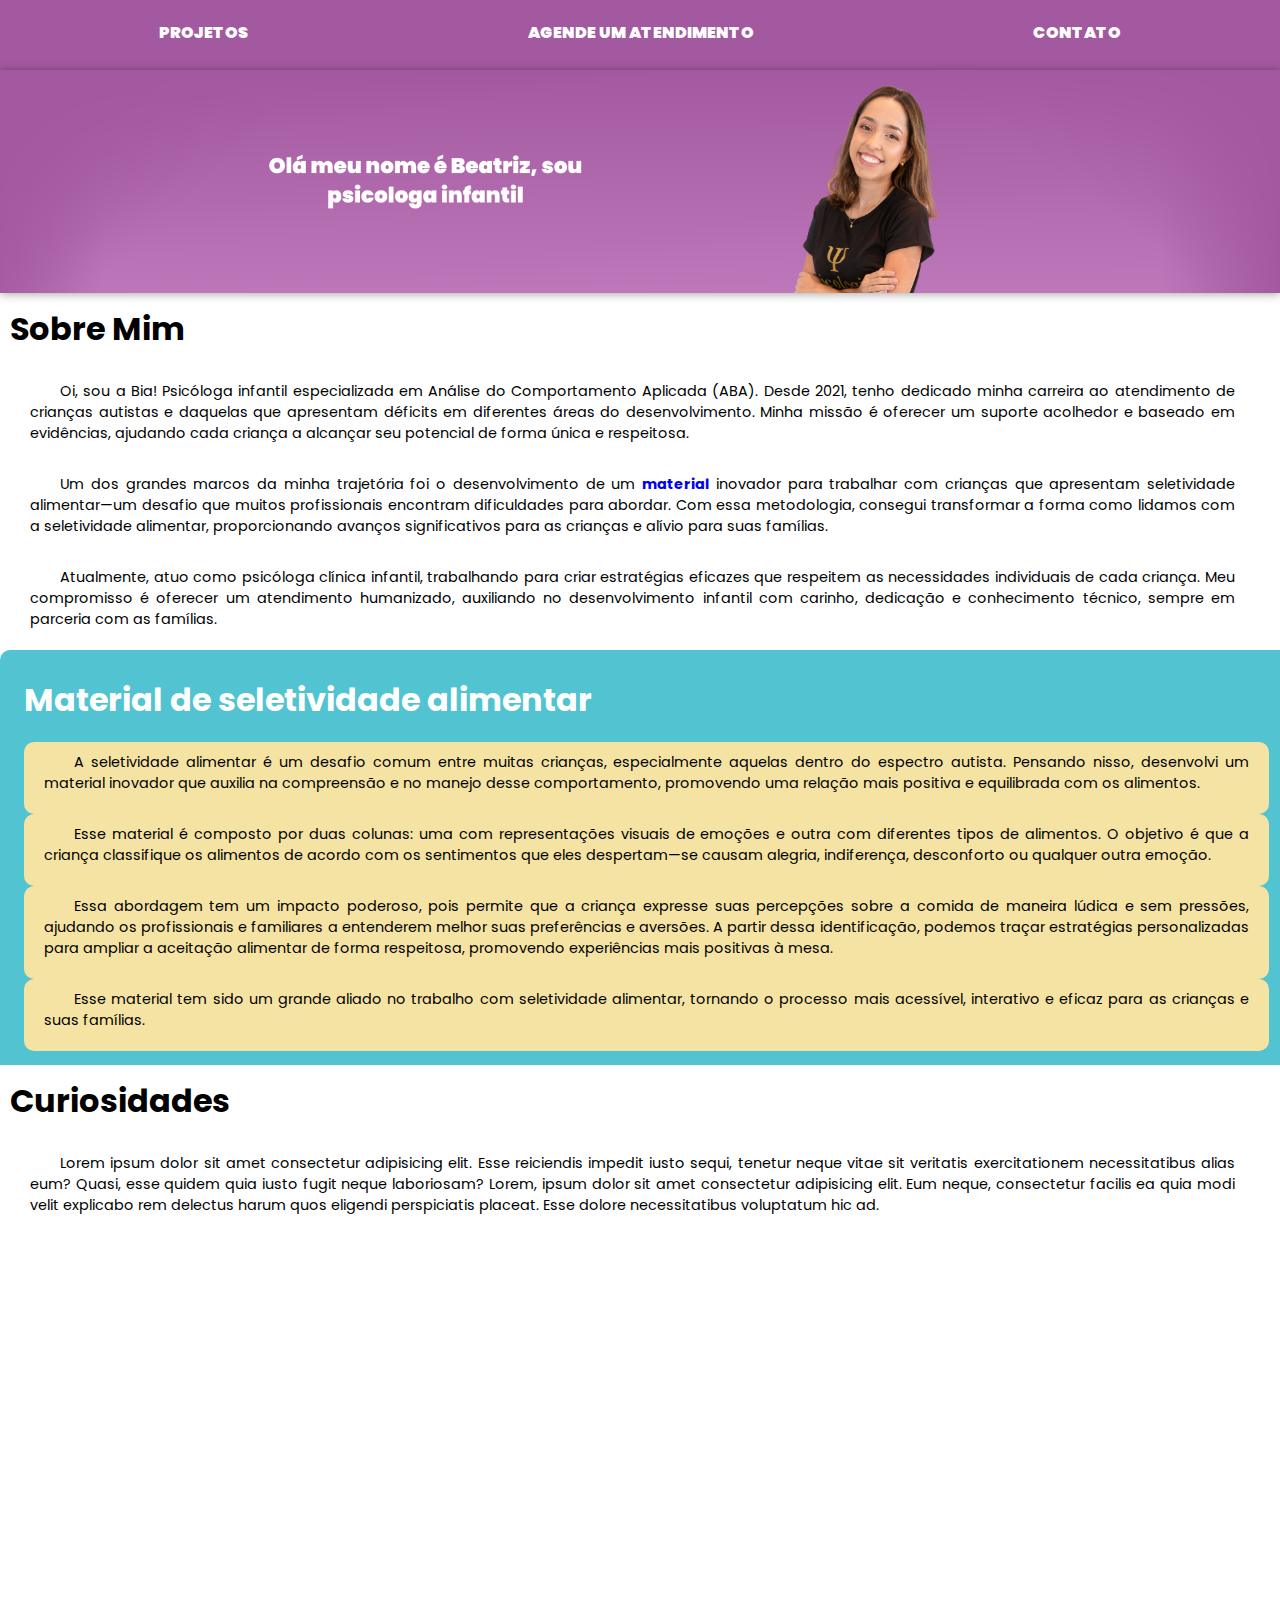
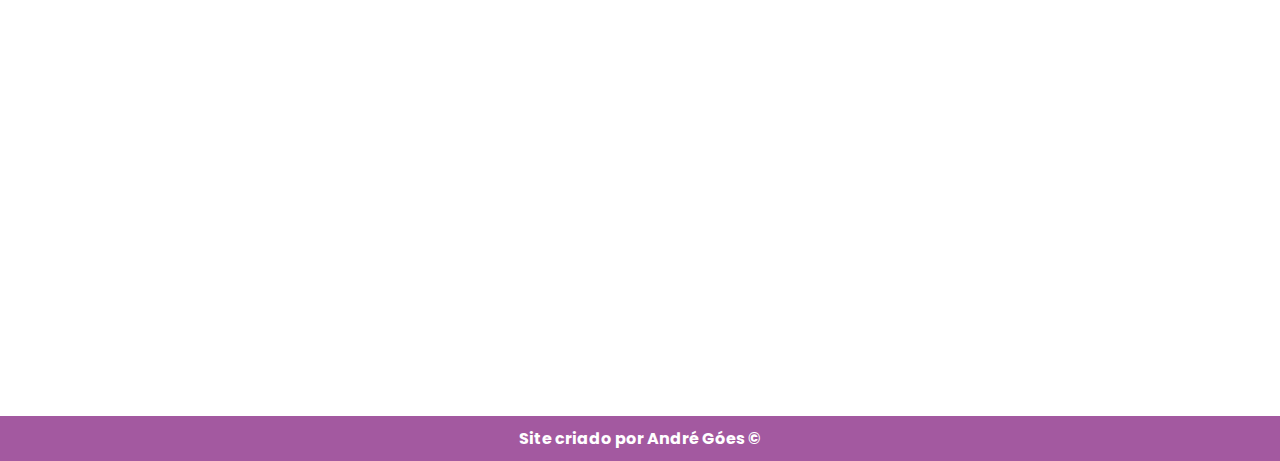
<file: index.html>
<!DOCTYPE html>
<html lang="en">
<head>
    <meta charset="UTF-8">
    <meta name="viewport" content="width=device-width, initial-scale=1.0">
    <title>Ínicio</title>
    <link rel="shortcut icon" href="imagens/favicon.png" type="image/x-icon">
   
    <link rel="stylesheet" href="estilos/style.css">
</head>
<body>
    <header>
        <nav>
                    
            <ul>               
                <li><a href="#">PROJETOS</a></li>
                <li><a href="https://minhaagendavirtual.com.br/agendamentos/incluir/bpsi/34330475A" target="_blank">AGENDE UM ATENDIMENTO</a></li>
                <li><a href="https://api.whatsapp.com/send?phone=5527996071121&Oi=" target="_blank">CONTATO</a></li>
            </ul>
        </nav>
    </header>
   

    <img src="imagens/img2.png" alt="beatriz">

    <main>
        

        <h1>Sobre Mim</h1>
        <p>Oi, sou a Bia! Psicóloga infantil especializada em Análise do Comportamento Aplicada (ABA). Desde 2021, tenho dedicado minha carreira ao atendimento de crianças autistas e daquelas que apresentam déficits em diferentes áreas do desenvolvimento. Minha missão é oferecer um suporte acolhedor e baseado em evidências, ajudando cada criança a alcançar seu potencial de forma única e respeitosa.</p>

        <p>Um dos grandes marcos da minha trajetória foi o desenvolvimento de um <strong><a href="#">material</a></strong> inovador para trabalhar com crianças que apresentam seletividade alimentar—um desafio que muitos profissionais encontram dificuldades para abordar. Com essa metodologia, consegui transformar a forma como lidamos com a seletividade alimentar, proporcionando avanços significativos para as crianças e alívio para suas famílias.</p>

        <p>
            Atualmente, atuo como psicóloga clínica infantil, trabalhando para criar estratégias eficazes que respeitem as necessidades individuais de cada criança. Meu compromisso é oferecer um atendimento humanizado, auxiliando no desenvolvimento infantil com carinho, dedicação e conhecimento técnico, sempre em parceria com as famílias.</p>

        <article>
            <h1>Material de seletividade alimentar</h1>
            <p>A seletividade alimentar é um desafio comum entre muitas crianças, especialmente aquelas dentro do espectro autista. Pensando nisso, desenvolvi um material inovador que auxilia na compreensão e no manejo desse comportamento, promovendo uma relação mais positiva e equilibrada com os alimentos.</p>

            <p>Esse material é composto por duas colunas: uma com representações visuais de emoções e outra com diferentes tipos de alimentos. O objetivo é que a criança classifique os alimentos de acordo com os sentimentos que eles despertam—se causam alegria, indiferença, desconforto ou qualquer outra emoção.</p>

            <p>Essa abordagem tem um impacto poderoso, pois permite que a criança expresse suas percepções sobre a comida de maneira lúdica e sem pressões, ajudando os profissionais e familiares a entenderem melhor suas preferências e aversões. A partir dessa identificação, podemos traçar estratégias personalizadas para ampliar a aceitação alimentar de forma respeitosa, promovendo experiências mais positivas à mesa.</p>

            <p>Esse material tem sido um grande aliado no trabalho com seletividade alimentar, tornando o processo mais acessível, interativo e eficaz para as crianças e suas famílias.</p>

        </article>

        <aside>
            <h1>Curiosidades</h1>
            <p>Lorem ipsum dolor sit amet consectetur adipisicing elit. Esse reiciendis impedit iusto sequi, tenetur neque vitae sit veritatis exercitationem necessitatibus alias eum? Quasi, esse quidem quia iusto fugit neque laboriosam? Lorem, ipsum dolor sit amet consectetur adipisicing elit. Eum neque, consectetur facilis ea quia modi velit explicabo rem delectus harum quos eligendi perspiciatis placeat. Esse dolore necessitatibus voluptatum hic ad.</p>

            <div class="video"><iframe width="560" height="315" src="https://www.youtube.com/embed/p2Wvmh9uPTw?si=51CkHN1A_kTPOq7V" title="YouTube video player" frameborder="0" allow="accelerometer; autoplay; clipboard-write; encrypted-media; gyroscope; picture-in-picture; web-share" referrerpolicy="strict-origin-when-cross-origin" allowfullscreen></iframe></div>

        </aside>

    </main>

    <footer>
        Site criado por André Góes &copy
    </footer>
    


    
</body>
</html>
</file>
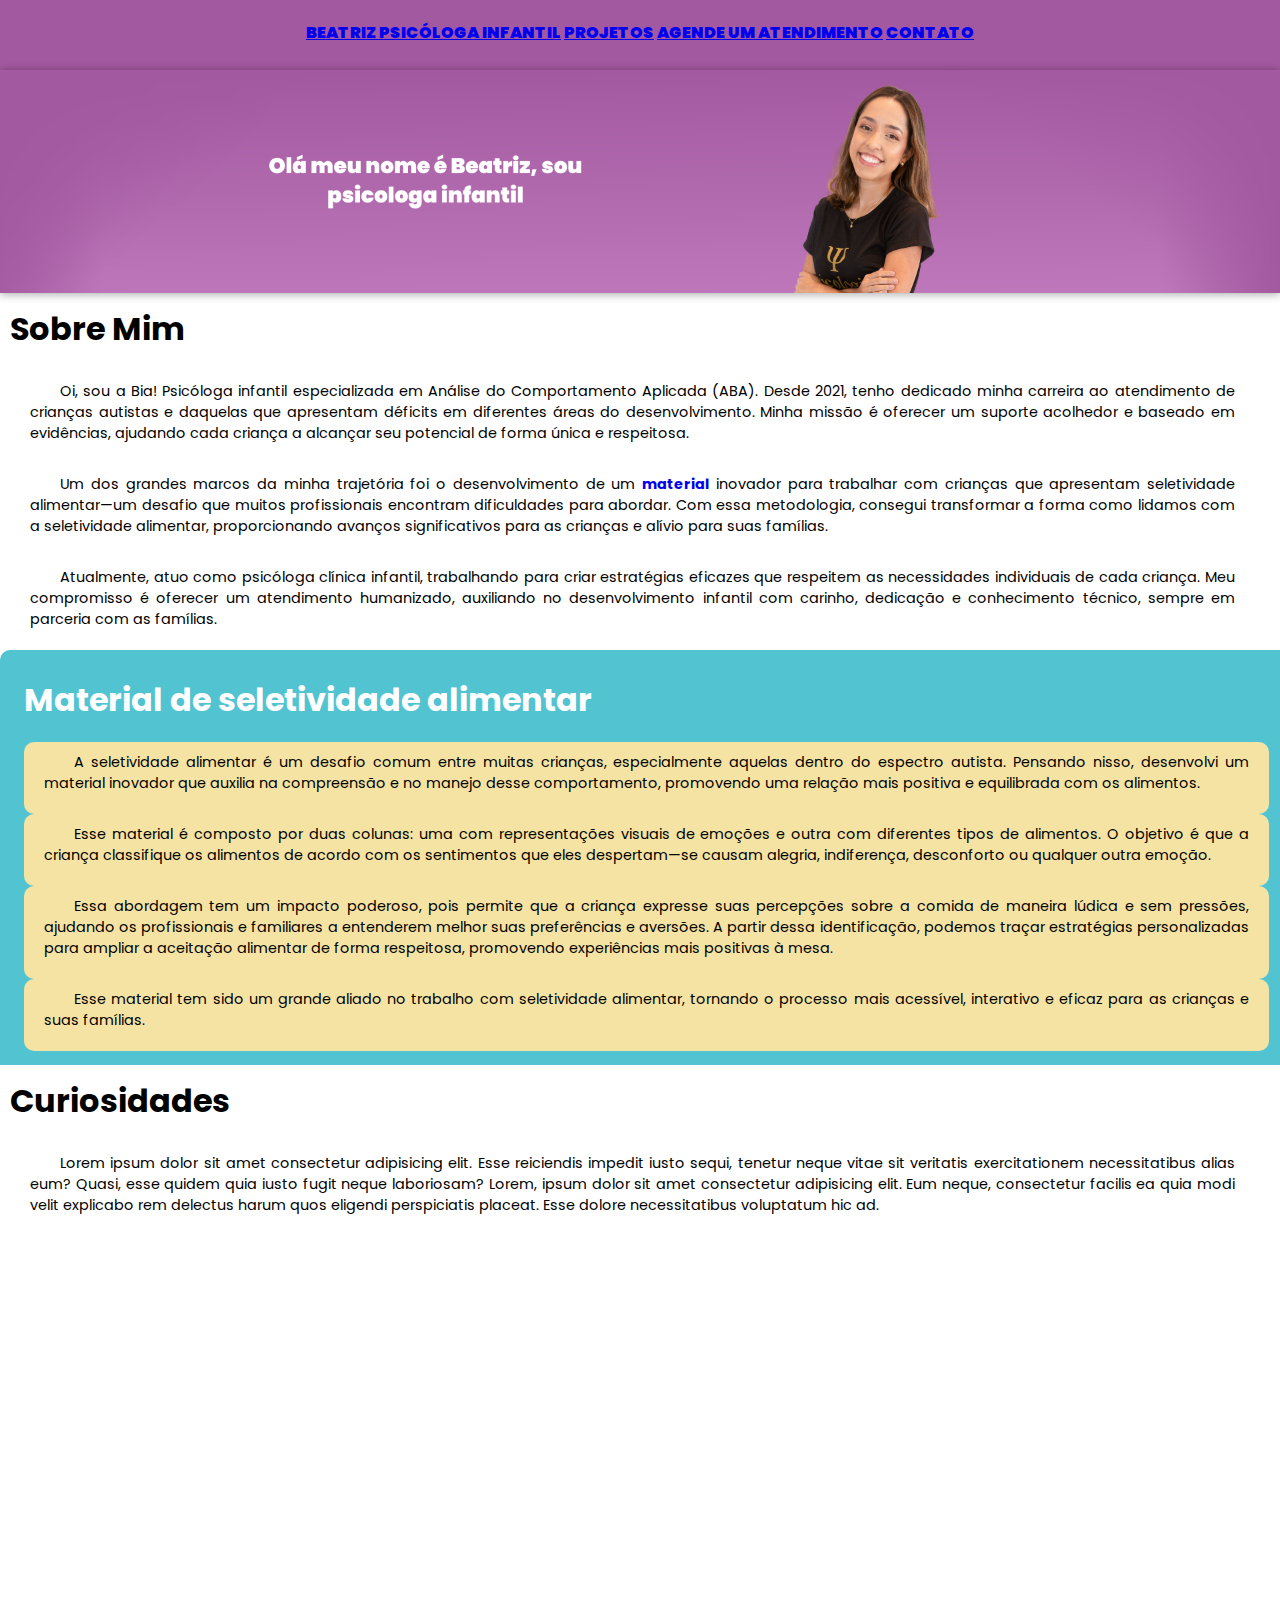
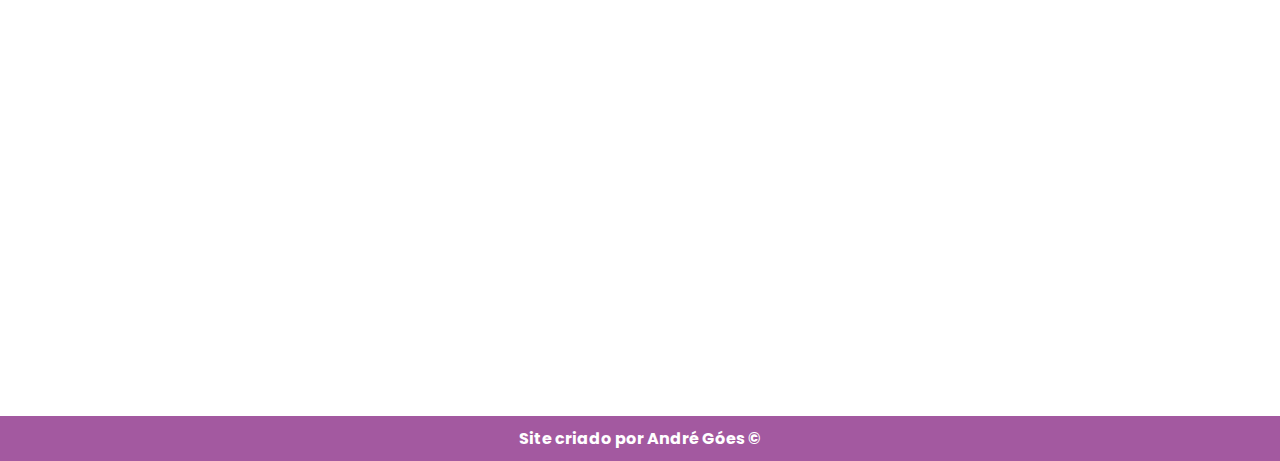
<file: index.html.html>
<!DOCTYPE html>
<html lang="en">
<head>
    <meta charset="UTF-8">
    <meta name="viewport" content="width=device-width, initial-scale=1.0">
    <title>Ínicio</title>
    <link rel="shortcut icon" href="imagens/favicon.png" type="image/x-icon">
   
    <link rel="stylesheet" href="estilos/style.css">
</head>
<body>
    <nav>
        <a href="https://www.instagram.com/eubiavicente/" target="_blank">BEATRIZ PSICÓLOGA INFANTIL</a>
        <a href="#">PROJETOS</a>
        <a href="https://minhaagendavirtual.com.br/agendamentos/incluir/bpsi/34330475A" target="_blank">AGENDE UM ATENDIMENTO</a>
        <a href="https://api.whatsapp.com/send?phone=5527996071121&Oi=" target="_blank">CONTATO</a>
    </nav>

    <img src="imagens/img2.png" alt="beatriz">

    <main>
        

        <h1>Sobre Mim</h1>
        <p>Oi, sou a Bia! Psicóloga infantil especializada em Análise do Comportamento Aplicada (ABA). Desde 2021, tenho dedicado minha carreira ao atendimento de crianças autistas e daquelas que apresentam déficits em diferentes áreas do desenvolvimento. Minha missão é oferecer um suporte acolhedor e baseado em evidências, ajudando cada criança a alcançar seu potencial de forma única e respeitosa.</p>

        <p>Um dos grandes marcos da minha trajetória foi o desenvolvimento de um <strong><a href="#">material</a></strong> inovador para trabalhar com crianças que apresentam seletividade alimentar—um desafio que muitos profissionais encontram dificuldades para abordar. Com essa metodologia, consegui transformar a forma como lidamos com a seletividade alimentar, proporcionando avanços significativos para as crianças e alívio para suas famílias.</p>

        <p>
            Atualmente, atuo como psicóloga clínica infantil, trabalhando para criar estratégias eficazes que respeitem as necessidades individuais de cada criança. Meu compromisso é oferecer um atendimento humanizado, auxiliando no desenvolvimento infantil com carinho, dedicação e conhecimento técnico, sempre em parceria com as famílias.</p>

        <article>
            <h1>Material de seletividade alimentar</h1>
            <p>A seletividade alimentar é um desafio comum entre muitas crianças, especialmente aquelas dentro do espectro autista. Pensando nisso, desenvolvi um material inovador que auxilia na compreensão e no manejo desse comportamento, promovendo uma relação mais positiva e equilibrada com os alimentos.</p>

            <p>Esse material é composto por duas colunas: uma com representações visuais de emoções e outra com diferentes tipos de alimentos. O objetivo é que a criança classifique os alimentos de acordo com os sentimentos que eles despertam—se causam alegria, indiferença, desconforto ou qualquer outra emoção.</p>

            <p>Essa abordagem tem um impacto poderoso, pois permite que a criança expresse suas percepções sobre a comida de maneira lúdica e sem pressões, ajudando os profissionais e familiares a entenderem melhor suas preferências e aversões. A partir dessa identificação, podemos traçar estratégias personalizadas para ampliar a aceitação alimentar de forma respeitosa, promovendo experiências mais positivas à mesa.</p>

            <p>Esse material tem sido um grande aliado no trabalho com seletividade alimentar, tornando o processo mais acessível, interativo e eficaz para as crianças e suas famílias.</p>

        </article>

        <aside>
            <h1>Curiosidades</h1>
            <p>Lorem ipsum dolor sit amet consectetur adipisicing elit. Esse reiciendis impedit iusto sequi, tenetur neque vitae sit veritatis exercitationem necessitatibus alias eum? Quasi, esse quidem quia iusto fugit neque laboriosam? Lorem, ipsum dolor sit amet consectetur adipisicing elit. Eum neque, consectetur facilis ea quia modi velit explicabo rem delectus harum quos eligendi perspiciatis placeat. Esse dolore necessitatibus voluptatum hic ad.</p>

            <div class="video"><iframe width="560" height="315" src="https://www.youtube.com/embed/p2Wvmh9uPTw?si=51CkHN1A_kTPOq7V" title="YouTube video player" frameborder="0" allow="accelerometer; autoplay; clipboard-write; encrypted-media; gyroscope; picture-in-picture; web-share" referrerpolicy="strict-origin-when-cross-origin" allowfullscreen></iframe></div>

        </aside>

    </main>

    <footer>
        Site criado por André Góes &copy
    </footer>
    


    
</body>
</html>
</file>
<file: estilos/style.css>
@charset "UTF-8";

@import url('https://fonts.googleapis.com/css2?family=Poppins:ital,wght@0,100;0,200;0,300;0,400;0,500;0,600;0,700;0,800;0,900;1,100;1,200;1,300;1,400;1,500;1,600;1,700;1,800;1,900&display=swap');

* {
    margin: 0px;
    padding: 0px;
}

header, main, footer {
    max-width: 100%;
    margin: 0 auto;
}

nav {
    font-family: "Poppins", sans-serif;
    font-weight: 900;
    font-style: normal;
    text-align: center;
    background-color: #A359A0;
    height: 25px;
    background-image: linear-gradient( 45% to left, #351634, #6e4b6c);
    padding: 20px;
    box-shadow: 0px 1px 8px rgba(0, 0, 0, 0.623);
    max-width: 100%;
    padding-bottom: 25px;
}



nav ul {
    display: flex;
    flex-wrap: wrap;
    justify-content: space-around;
    list-style: none;
    padding: 0px; 
    
      
}

nav ul li a {
    text-decoration: none;
    color: white;
    padding: 0px;
    border-radius: 10px;
    
}

nav > ul li a:hover {
    background-color: #F5E3A3;
    color: #A359A0;
}

main {
    background-color: white;
    margin: auto;
    padding-top: 0px;
    min-width: 280px;
    max-width: 1280px;       
    
    
    
    
}

main h1 {
    font-family: 'Poppins';
    margin-left: 10px;
    margin-top: 10px;
    font-weight: bold;
    padding-bottom: 18px;
    padding-top: 2px;
    
}

img {
    max-width: 100%;
    display: block;
    border-top: black;
    padding-top: 1;
    box-shadow: 0px 1px 9px rgba(0, 0, 0, 0.363);
    padding-left: 0px;
    padding-right: 0px;
    height: auto;
}

main p {
    font-family: 'Poppins';
    padding-top: 10px;
    margin-left: 10px;
    margin-right: 25px;
    columns: 1;
    padding-bottom: 20px;
    font-size: 0.9em;
    text-indent: 30px;
    padding-right: 20px;
    padding-left: 20px;
    text-align: justify;
  
}

strong {
    color: #A359A0
}

strong a {
    text-decoration: none;
}

strong:hover {
    background-color: #ff00aa91;
    padding: 3px;
    color: white;
    border-radius: 10px;
}

main > article p{
    background-color: #F5E3A3;
    border-radius: 10px;
}
main > article {
    width: 100%;
    padding: 14px;
    background-color: #52c3d1;
    border-top-left-radius: 10px ;
    border-top-right-radius: 10px;
    
}

main > article h1 {
    color: white;
}

div.video {
    margin: 0px -20px 30px -20px;
    padding: 20px;
    padding-bottom: 57%;
    position: relative;
}

div.video > iframe {
    position: absolute;
    top: 5%;
    left: 5%;
    width: 90%;
    height: 90%;
}


body {
    background-color: white;
}

footer {
    background-color: #A359A0;
    text-align: center;
    padding: 10px;
    font-family: 'Poppins';
    font-weight: bold;
    color: white;
}
</file>
